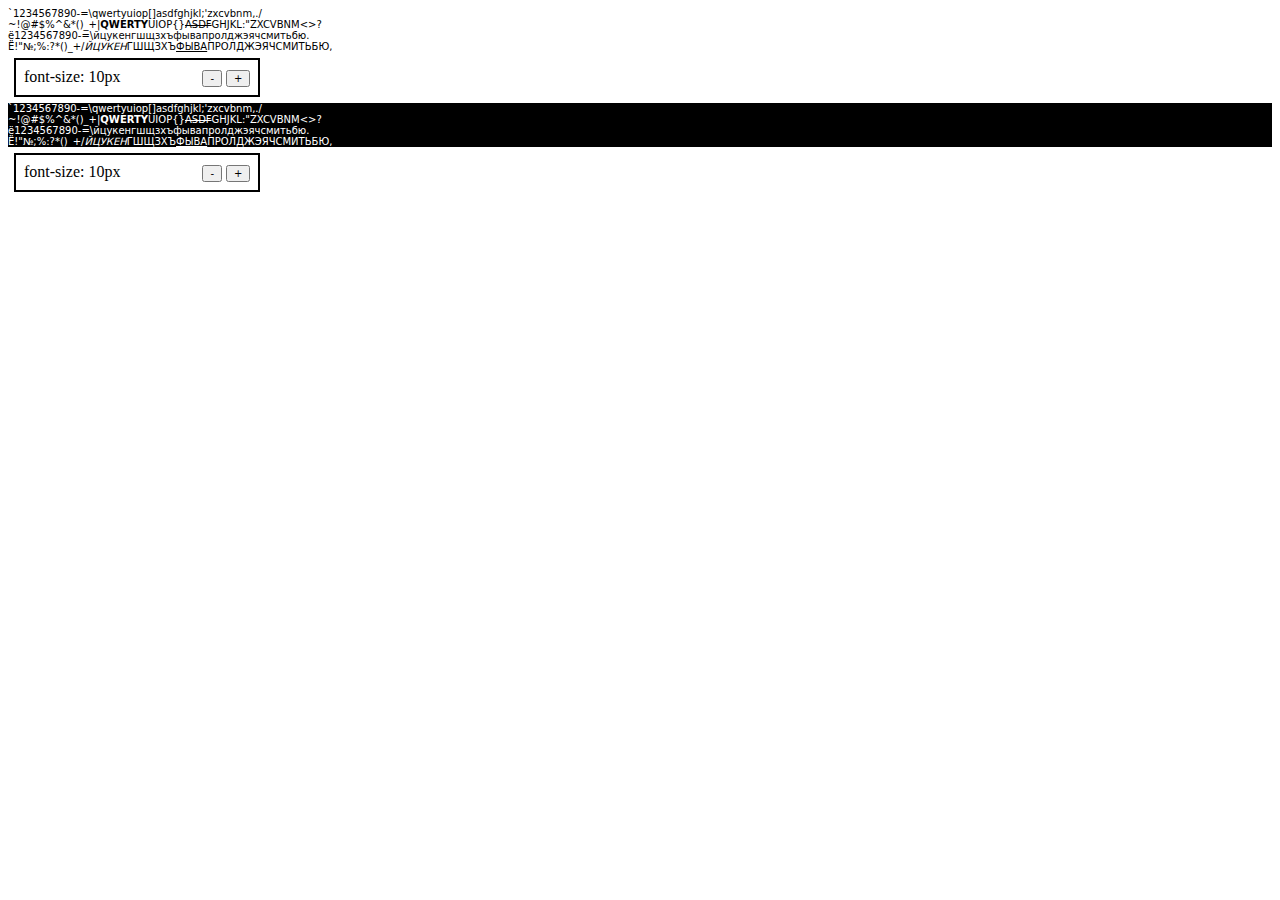
<file: template/style_control_knob.html>
<!DOCTYPE html>
<html>
	<head>
<meta http-equiv="Content-Type" content="text/html; charset=utf-8" />
<meta name="viewport" content="width=device-width, initial-scale=1.0" />
		<title></title>

		<style>
* {
	font-family: Sans;
	font-size: 10px;
}
.white {
	background: #FFF;
	color: #000;
}
.black {
	background: #000;
	color: #FFF;
}
		</style>

		<script>

function knobObject(
	configurable_element
	,style_property
	,unit
	,volume
	,step
) 
{//{{{
	this.html = 
/////////////////////////////////////////////////////////////////////////////{{{
`
<span name="style_property" style="all: initial;">XXXXXXXXXXXXXXXXXXXXXX</span>
<input name="volume" type="text" value="100" size="10" readonly style="all: initial;" />
<button name="decrement">-</button>
<button name="increment">+</button>
`;
/////////////////////////////////////////////////////////////////////////////}}}
	
	this.configurable_element = configurable_element;
	this.style_property = style_property;
	this.unit = unit;
	
	this.volume = volume;
	this.step = step;
	this.set = function(volume)
	{//{{{
		let value = String(volume) + this.unit;
		this.configurable_element.style.setProperty(this.style_property, value);
		this.input.value = value;
	};//}}}
	this.increment = function(event)
	{//{{{
		this.volume += this.step;
		this.set(this.volume);
	}//}}}
	this.decrement = function(event)
	{//{{{
		this.volume -= this.step;
		this.set(this.volume);
	}//}}}
	
	this.container = document.createElement("div");
	
	let properties = [];
	let setProperties = function(element, properties)
	{//{{{
		for(let name in properties) {
			let value = properties[name];
			element.style.setProperty(name, value);
		}
	};//}}}
	
	this.container.innerHTML = this.html;
	this.container = configurable_element.insertAdjacentElement('afterend', this.container);
	
	properties = {
		"all": "initial"
		,"display": "inline-block"
		,"padding": "8px"
		,"margin": "6px"
		,"border": "solid 2px black"
		,"box-shadow": "0px 0px 0px 2px white"
		,"color": "#000"
		,"background": "#FFF"
	};
	setProperties(this.container, properties);
	
	this.input = this.container.querySelector("input[name='volume']");
	this.set(this.volume);
	
	let element;
	
	element = this.container.querySelector("button[name='increment']");
	element.addEventListener("click", this.increment.bind(this));
	
	element = this.container.querySelector("button[name='decrement']");
	element.addEventListener("click", this.decrement.bind(this));
	
	element = this.container.querySelector("span[name='style_property']");
	element.innerText = style_property + ":";
	
	return(null);	
}//}}}

window.addEventListener("load", function(event) {
	let element;
	
	element = document.getElementById("0");
	let knob0 = new knobObject(element, "font-size", "px", 10, 1);
	
	element = document.getElementById("1");
	let knob1 = new knobObject(element, "font-size", "px", 10, 1);
});

		</script>
	</head>
	<body>

<div id="0" class="white">
`1234567890-=\qwertyuiop[]asdfghjkl;'zxcvbnm,./<br />
~!@#$%^&amp;*()_+|<b>QWERTY</b>UIOP{}<s>ASDF</s>GHJKL:"ZXCVBNM&lt;&gt;?<br />
ё1234567890-=\йцукенгшщзхъфывапролджэячсмитьбю.<br />
Ё!"№;%:?*()_+/<i>ЙЦУКЕН</i>ГШЩЗХЪ<u>ФЫВА</u>ПРОЛДЖЭЯЧСМИТЬБЮ,<br />
</div>

<div id="1" class="black">
`1234567890-=\qwertyuiop[]asdfghjkl;'zxcvbnm,./<br />
~!@#$%^&amp;*()_+|<b>QWERTY</b>UIOP{}<s>ASDF</s>GHJKL:"ZXCVBNM&lt;&gt;?<br />
ё1234567890-=\йцукенгшщзхъфывапролджэячсмитьбю.<br />
Ё!"№;%:?*()_+/<i>ЙЦУКЕН</i>ГШЩЗХЪ<u>ФЫВА</u>ПРОЛДЖЭЯЧСМИТЬБЮ,<br/>
</div>

	</body>
</html>
</file>
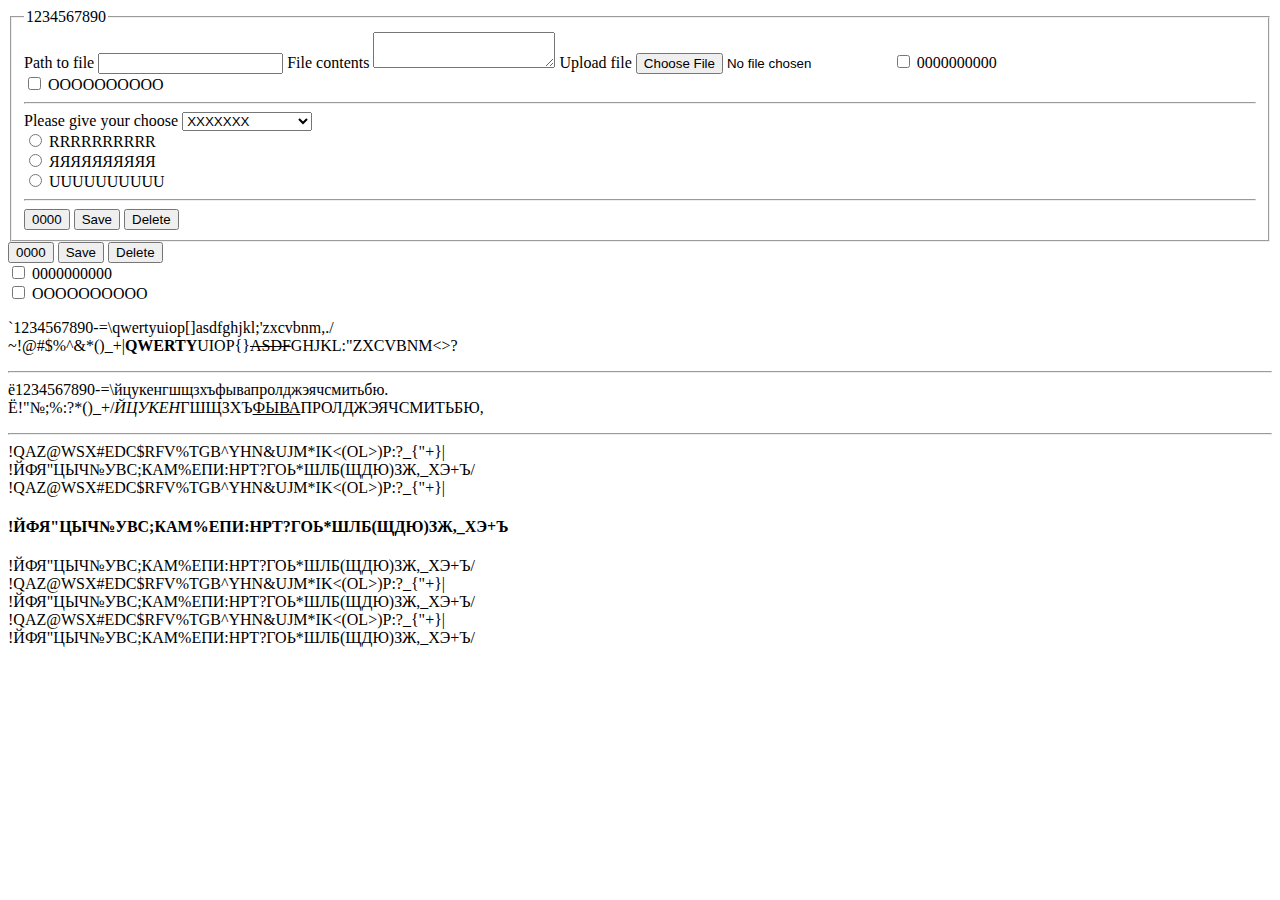
<file: template/style_tester.html>
<!DOCTYPE html>
<html>
	<head>
<meta http-equiv="Content-Type" content="text/html; charset=utf-8" />
<meta name="viewport" content="width=device-width, initial-scale=1.0" />
		<title></title>

		<style>

		</style>

		<script>

		</script>
	</head>
	<body>

<fieldset>
	<legend>1234567890</legend>
	<form action="/index.php" method="get">
		<label> Path to file <input type="text" /> </label>
		<label> File contents <textarea></textarea> </label>
		<label> Upload file <input type="file" /> </label>
		
		<label> <input type="checkbox" /> 0000000000 </label><br />
		<label> <input type="checkbox" /> OOOOOOOOOO </label>
		
		<hr />
		
		<label> Please give your choose 
			<select>
				<option>XXXXXXX</option>
				<option>Yasdasd YYYYYY</option>
				<option>ZZZZZZ</option>
			</select>
		</label>
		
		<br />
		
		<label> <input name="radio" type="radio" /> RRRRRRRRRR </label><br />
		<label> <input name="radio" type="radio" /> ЯЯЯЯЯЯЯЯЯЯ </label><br />
		<label> <input name="radio" type="radio" /> UUUUUUUUUU </label>
		
		<hr />
		<button name="action" value="new" type="submit">0000</button>
		<button name="action" value="save" type="submit">Save</button>
		<button name="action" value="delete" type="submit">Delete</button>
	</form>
</fieldset>

<button name="action" value="new" type="submit">0000</button>
<button name="action" value="save" type="submit">Save</button>
<button name="action" value="delete" type="submit">Delete</button>

<br />

<label>
	<input type="checkbox" />
	0000000000
</label><br />
<label>
	<input type="checkbox" />
	OOOOOOOOOO
</label>

<p>
`1234567890-=\qwertyuiop[]asdfghjkl;'zxcvbnm,./<br />
~!@#$%^&amp;*()_+|<b>QWERTY</b>UIOP{}<s>ASDF</s>GHJKL:"ZXCVBNM&lt;&gt;?<br />
<hr />
ё1234567890-=\йцукенгшщзхъфывапролджэячсмитьбю.<br />
Ё!"№;%:?*()_+/<i>ЙЦУКЕН</i>ГШЩЗХЪ<u>ФЫВА</u>ПРОЛДЖЭЯЧСМИТЬБЮ,<br />
</p>

<hr />

!QAZ@WSX#EDC$RFV%TGB^YHN&UJM*IK<(OL>)P:?_{"+}|<br />
!ЙФЯ"ЦЫЧ№УВС;КАМ%ЕПИ:НРТ?ГОЬ*ШЛБ(ЩДЮ)ЗЖ,_ХЭ+Ъ/<br />
!QAZ@WSX#EDC$RFV%TGB^YHN&UJM*IK<(OL>)P:?_{"+}|<br />
<h4>!ЙФЯ"ЦЫЧ№УВС;КАМ%ЕПИ:НРТ?ГОЬ*ШЛБ(ЩДЮ)ЗЖ,_ХЭ+Ъ</h4>
!ЙФЯ"ЦЫЧ№УВС;КАМ%ЕПИ:НРТ?ГОЬ*ШЛБ(ЩДЮ)ЗЖ,_ХЭ+Ъ/<br />
!QAZ@WSX#EDC$RFV%TGB^YHN&UJM*IK<(OL>)P:?_{"+}|<br />
!ЙФЯ"ЦЫЧ№УВС;КАМ%ЕПИ:НРТ?ГОЬ*ШЛБ(ЩДЮ)ЗЖ,_ХЭ+Ъ/<br />
!QAZ@WSX#EDC$RFV%TGB^YHN&UJM*IK<(OL>)P:?_{"+}|<br />
!ЙФЯ"ЦЫЧ№УВС;КАМ%ЕПИ:НРТ?ГОЬ*ШЛБ(ЩДЮ)ЗЖ,_ХЭ+Ъ/<br />
	</body>
</html>
</file>
